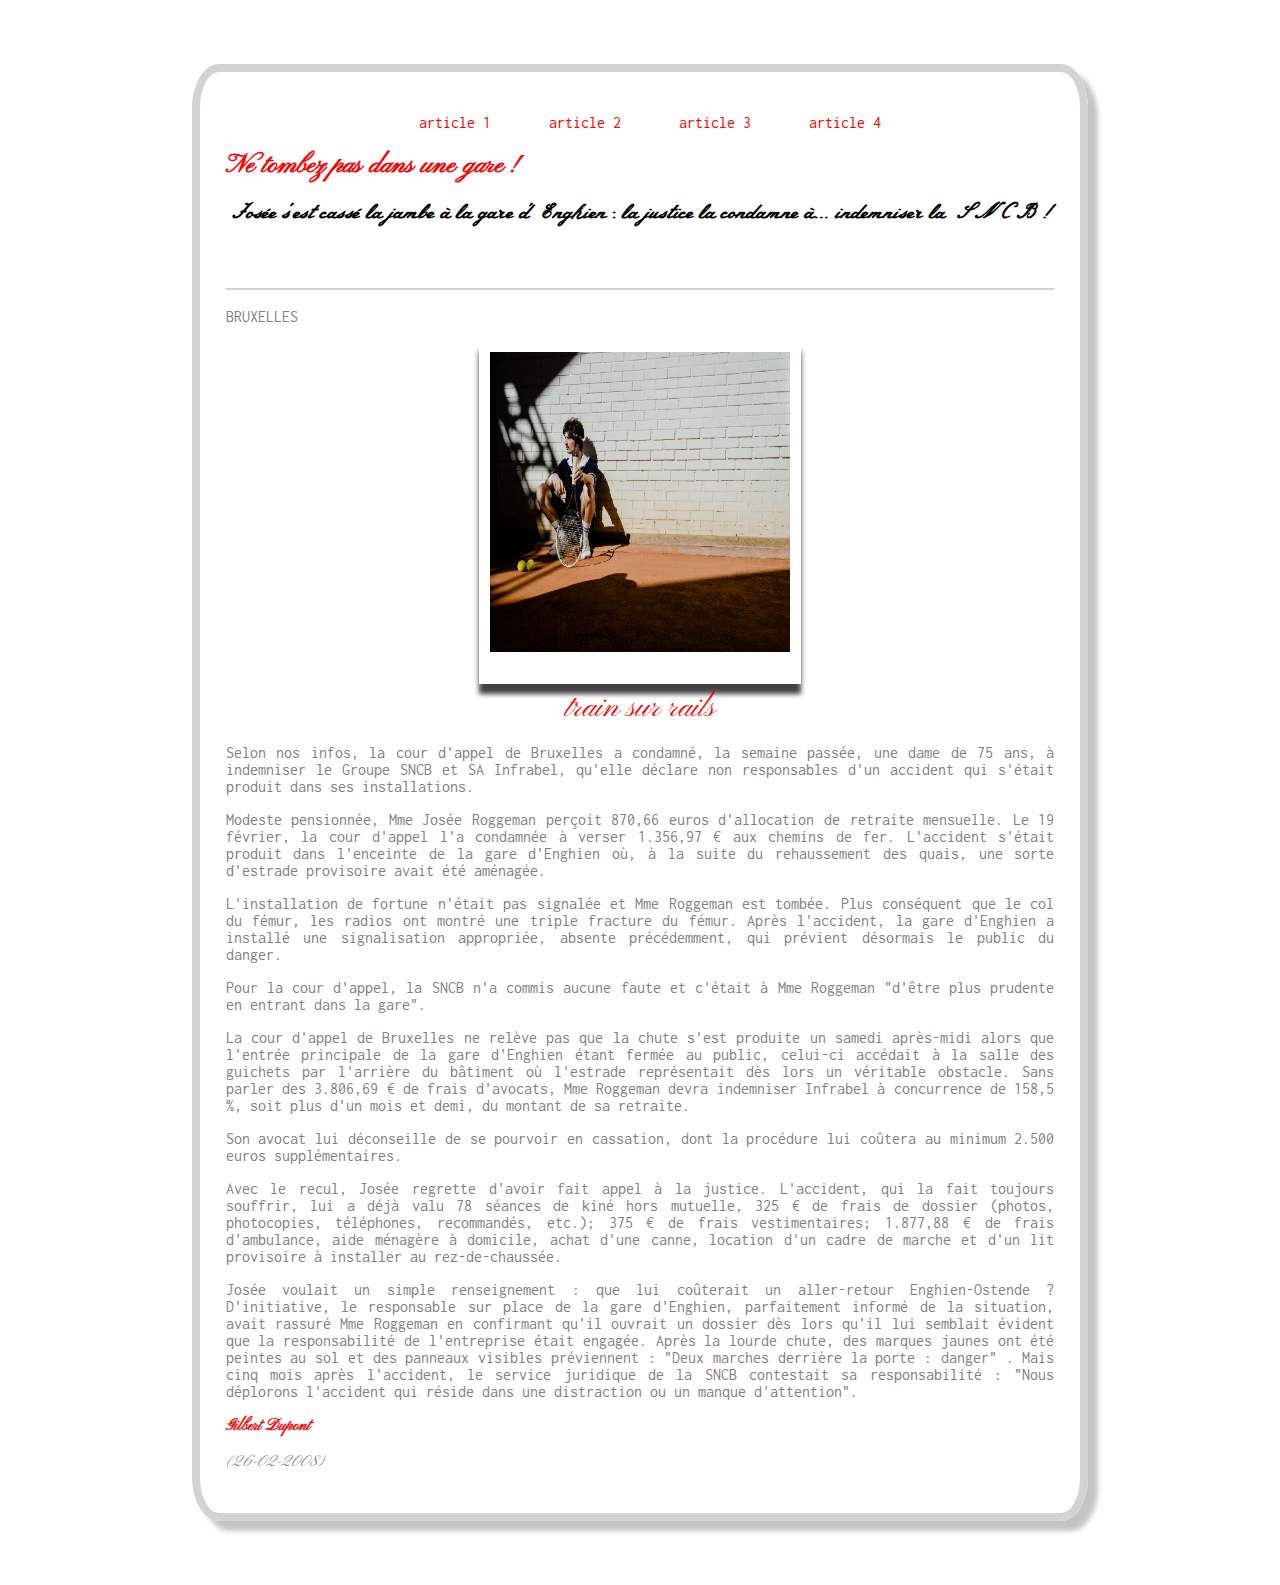
<file: index.html>
<!DOCTYPE html>
<html lang="fr">
<head>
    <link rel="stylesheet" type="text/css" href="articles.css">
    <meta charset="UTF-8">
    <meta name="viewport" content="width=device-width, initial-scale=1.0">
    <title>article 4</title>
</head>
<nav>
<ul>

    <li><a href="page01.html" title="article 1">article 1</a></li>
    <li><a href="page02.html" title="article 2">article 2</a></li>
    <li><a href="page03.html" title="article 3">article 3</a></li>
    <li><a href="index.html" title="article 4">article 4</a></li>
</ul>
</nav>
<body>
    <h1>Ne tombez pas dans une gare !</h1>
    <h2>Josée s'est cassé la jambe à la gare d'Enghien : la justice la condamne à... indemniser la SNCB !</h2>
        <p>
    BRUXELLES 
    </p>
    <figure>
        <img src="elements_de_travail/pexels-cottonbro-5730299.jpg" title="train sur rails" alt="train sur rails " width="300" height="300">
        <figcaption>train sur rails</figcaption>
    </figure>
    
    

    <p>
    Selon nos infos, la cour d'appel de Bruxelles a condamné, la semaine passée, une dame de 75 ans, à indemniser
    le Groupe SNCB et SA Infrabel, qu'elle déclare non responsables d'un accident qui s'était produit dans ses
    installations.
    </p>
    <p>
    Modeste pensionnée, Mme Josée Roggeman perçoit 870,66 euros d'allocation de retraite mensuelle. Le 19 février, la cour
    d'appel l'a condamnée à verser 1.356,97 € aux chemins de fer. L'accident s'était produit dans l'enceinte de la gare
    d'Enghien où, à la suite du rehaussement des quais, une sorte d'estrade provisoire avait été aménagée.
    </p>
    <p>
    L'installation de fortune n'était pas signalée et Mme Roggeman est tombée. Plus conséquent que le col du fémur, les
    radios ont montré une triple fracture du fémur. Après l'accident, la gare d'Enghien a installé une signalisation
    appropriée, absente précédemment, qui prévient désormais le public du danger.
    </p>
    <p>
    Pour la cour d'appel, la SNCB n'a commis aucune faute et c'était à Mme Roggeman "d'être plus prudente en entrant dans la
    gare".
    </p>
    <p>
    La cour d'appel de Bruxelles ne relève pas que la chute s'est produite un samedi après-midi alors que l'entrée
    principale de la gare d'Enghien étant fermée au public, celui-ci accédait à la salle des guichets par l'arrière du
    bâtiment où l'estrade représentait dès lors un véritable obstacle. Sans parler des 3.806,69 € de frais d'avocats, Mme
    Roggeman devra indemniser Infrabel à concurrence de 158,5 %, soit plus d'un mois et demi, du montant de sa retraite.
    </p>
    <p>
    Son avocat lui déconseille de se pourvoir en cassation, dont la procédure lui coûtera au minimum 2.500 euros
    supplémentaires.
    </p>
    <p>
    Avec le recul, Josée regrette d'avoir fait appel à la justice. L'accident, qui la fait toujours souffrir, lui a déjà
    valu 78 séances de kiné hors mutuelle, 325 € de frais de dossier (photos, photocopies, téléphones, recommandés, etc.);
    375 € de frais vestimentaires; 1.877,88 € de frais d'ambulance, aide ménagère à domicile, achat d'une canne, location
    d'un cadre de marche et d'un lit provisoire à installer au rez-de-chaussée.
    </p>
    <p>
    Josée voulait un simple renseignement : que lui coûterait un aller-retour Enghien-Ostende ? D'initiative, le responsable
    sur place de la gare d'Enghien, parfaitement informé de la situation, avait rassuré Mme Roggeman en confirmant qu'il
    ouvrait un dossier dès lors qu'il lui semblait évident que la responsabilité de l'entreprise était engagée. Après la
    lourde chute, des marques jaunes ont été peintes au sol et des panneaux visibles préviennent : "Deux marches derrière la
    porte : danger" . Mais cinq mois après l'accident, le service juridique de la SNCB contestait sa responsabilité : "Nous
    déplorons l'accident qui réside dans une distraction ou un manque d'attention".
    </p>
    <p>
   <strong>Gilbert Dupont</strong> 
    </p>
    <p>
    <em>
        <time pubdate="2008-02-26">(26-02-2008)</time>
    </em>
    </p>

    
</body>
</html>
</file>
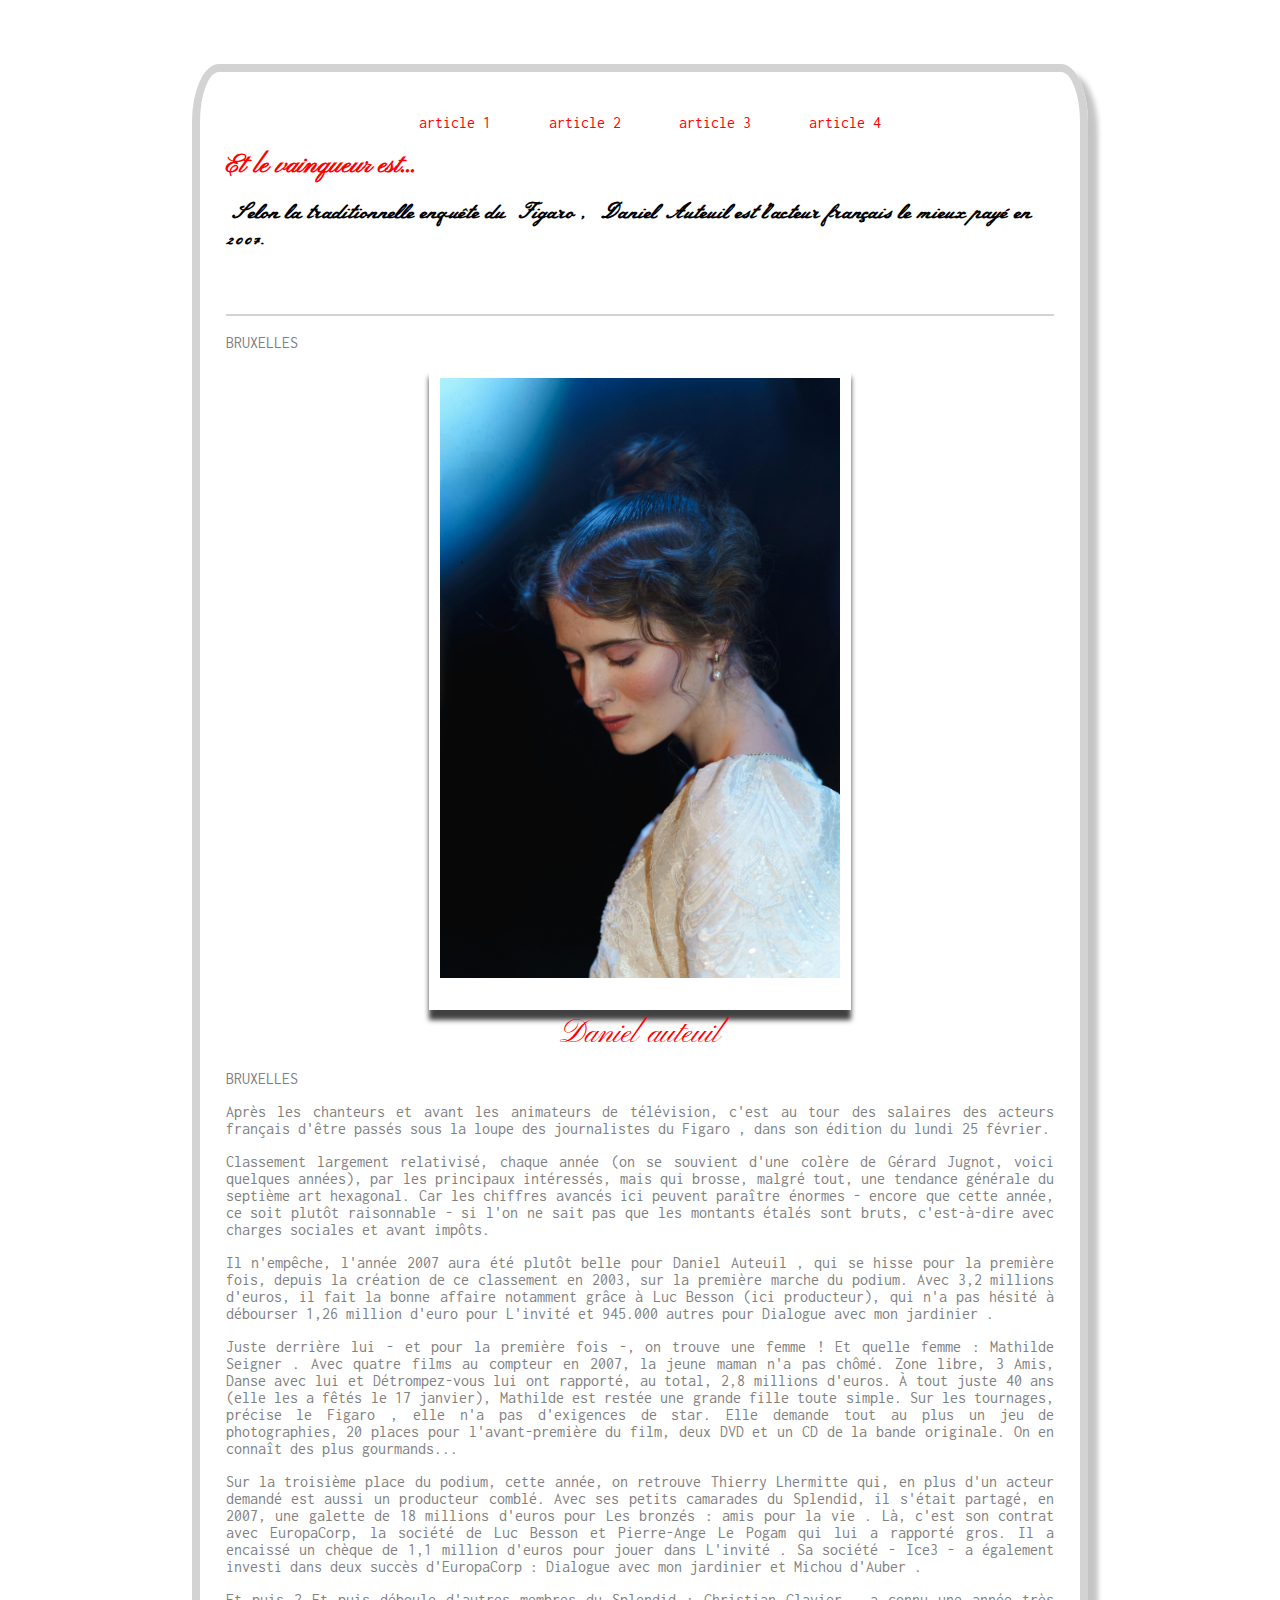
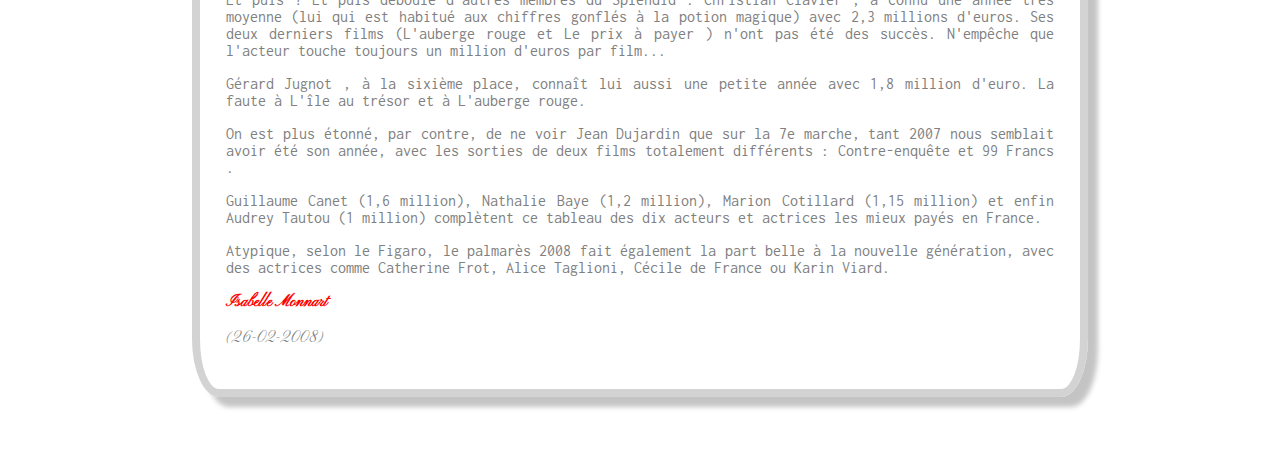
<file: page01.html>
<!DOCTYPE html>
<html lang="fr">

<head>
    <link rel="stylesheet" type="text/css" href="articles.css">
    <meta charset="UTF-8">
    <meta name="viewport" content="width=device-width, initial-scale=1.0">
    <title>article 1</title>
</head>
<nav>
<ul>

    <li><a href="page01.html" title="article 1">article 1</a></li>
    <li><a href="page02.html" title="article 2">article 2</a></li>
    <li><a href="page03.html" title="article 3">article 3</a></li>
    <li><a href="index.html" title="article 4">article 4</a></li>
</ul>
</nav>
<body>
    <h1>Et le vainqueur est...</h1>
    <h2>Selon la traditionnelle enquête du Figaro , Daniel Auteuil est l'acteur français le mieux payé en 2007.</h2>
    <p>
    BRUXELLES 
    </p>
    <figure>
        <img src="elements_de_travail/pexels-cottonbro-6899782.jpg" title="Daniel auteuil" alt="Photo de daniel auteuil " width="400" height="600">
        <figcaption>Daniel auteuil</figcaption>
    </figure>
    
    
    
    <p>
    BRUXELLES 
    </p>
    <p>
    Après les chanteurs et avant les animateurs de télévision, c'est au tour des salaires des acteurs français
    d'être passés sous la loupe des journalistes du Figaro , dans son édition du lundi 25 février.
    </p>
    <p>
    Classement largement relativisé, chaque année (on se souvient d'une colère de Gérard Jugnot, voici quelques années), par
    les principaux intéressés, mais qui brosse, malgré tout, une tendance générale du septième art hexagonal. Car les
    chiffres avancés ici peuvent paraître énormes - encore que cette année, ce soit plutôt raisonnable - si l'on ne sait pas
    que les montants étalés sont bruts, c'est-à-dire avec charges sociales et avant impôts.
    </p>
    <p>
    Il n'empêche, l'année 2007 aura été plutôt belle pour Daniel Auteuil , qui se hisse pour la première fois, depuis la
    création de ce classement en 2003, sur la première marche du podium. Avec 3,2 millions d'euros, il fait la bonne affaire
    notamment grâce à Luc Besson (ici producteur), qui n'a pas hésité à débourser 1,26 million d'euro pour L'invité et
    945.000 autres pour Dialogue avec mon jardinier .
    </p>
    <p>
    Juste derrière lui - et pour la première fois -, on trouve une femme ! Et quelle femme : Mathilde Seigner . Avec quatre
    films au compteur en 2007, la jeune maman n'a pas chômé. Zone libre, 3 Amis, Danse avec lui et Détrompez-vous lui ont
    rapporté, au total, 2,8 millions d'euros. À tout juste 40 ans (elle les a fêtés le 17 janvier), Mathilde est restée une
    grande fille toute simple. Sur les tournages, précise le Figaro , elle n'a pas d'exigences de star. Elle demande tout au
    plus un jeu de photographies, 20 places pour l'avant-première du film, deux DVD et un CD de la bande originale. On en
    connaît des plus gourmands...
    </p>
    <p>
    Sur la troisième place du podium, cette année, on retrouve Thierry Lhermitte qui, en plus d'un acteur demandé est aussi
    un producteur comblé. Avec ses petits camarades du Splendid, il s'était partagé, en 2007, une galette de 18 millions
    d'euros pour Les bronzés : amis pour la vie . Là, c'est son contrat avec EuropaCorp, la société de Luc Besson et
    Pierre-Ange Le Pogam qui lui a rapporté gros. Il a encaissé un chèque de 1,1 million d'euros pour jouer dans L'invité .
    Sa société - Ice3 - a également investi dans deux succès d'EuropaCorp : Dialogue avec mon jardinier et Michou d'Auber .
    </p>
    <p>
    Et puis ? Et puis déboule d'autres membres du Splendid : Christian Clavier , a connu une année très moyenne (lui qui est
    habitué aux chiffres gonflés à la potion magique) avec 2,3 millions d'euros. Ses deux derniers films (L'auberge rouge et
    Le prix à payer ) n'ont pas été des succès. N'empêche que l'acteur touche toujours un million d'euros par film...
    </p>
    <p>
    Gérard Jugnot , à la sixième place, connaît lui aussi une petite année avec 1,8 million d'euro. La faute à L'île au
    trésor et à L'auberge rouge.
    </p>
    <p>
    On est plus étonné, par contre, de ne voir Jean Dujardin que sur la 7e marche, tant 2007 nous semblait avoir été son
    année, avec les sorties de deux films totalement différents : Contre-enquête et 99 Francs .
    </p>
    <p>
    Guillaume Canet (1,6 million), Nathalie Baye (1,2 million), Marion Cotillard (1,15 million) et enfin Audrey Tautou (1
    million) complètent ce tableau des dix acteurs et actrices les mieux payés en France.
    </p>
    <p>
    Atypique, selon le Figaro, le palmarès 2008 fait également la part belle à la nouvelle génération, avec des actrices
    comme Catherine Frot, Alice Taglioni, Cécile de France ou Karin Viard.
    </p>
    
    <p>
    <strong>Isabelle Monnart</strong>
    </p>
    <p>
        <time pubdate="2008-02-26">(26-02-2008)</time>
    </p>




</body>

</html>
</file>
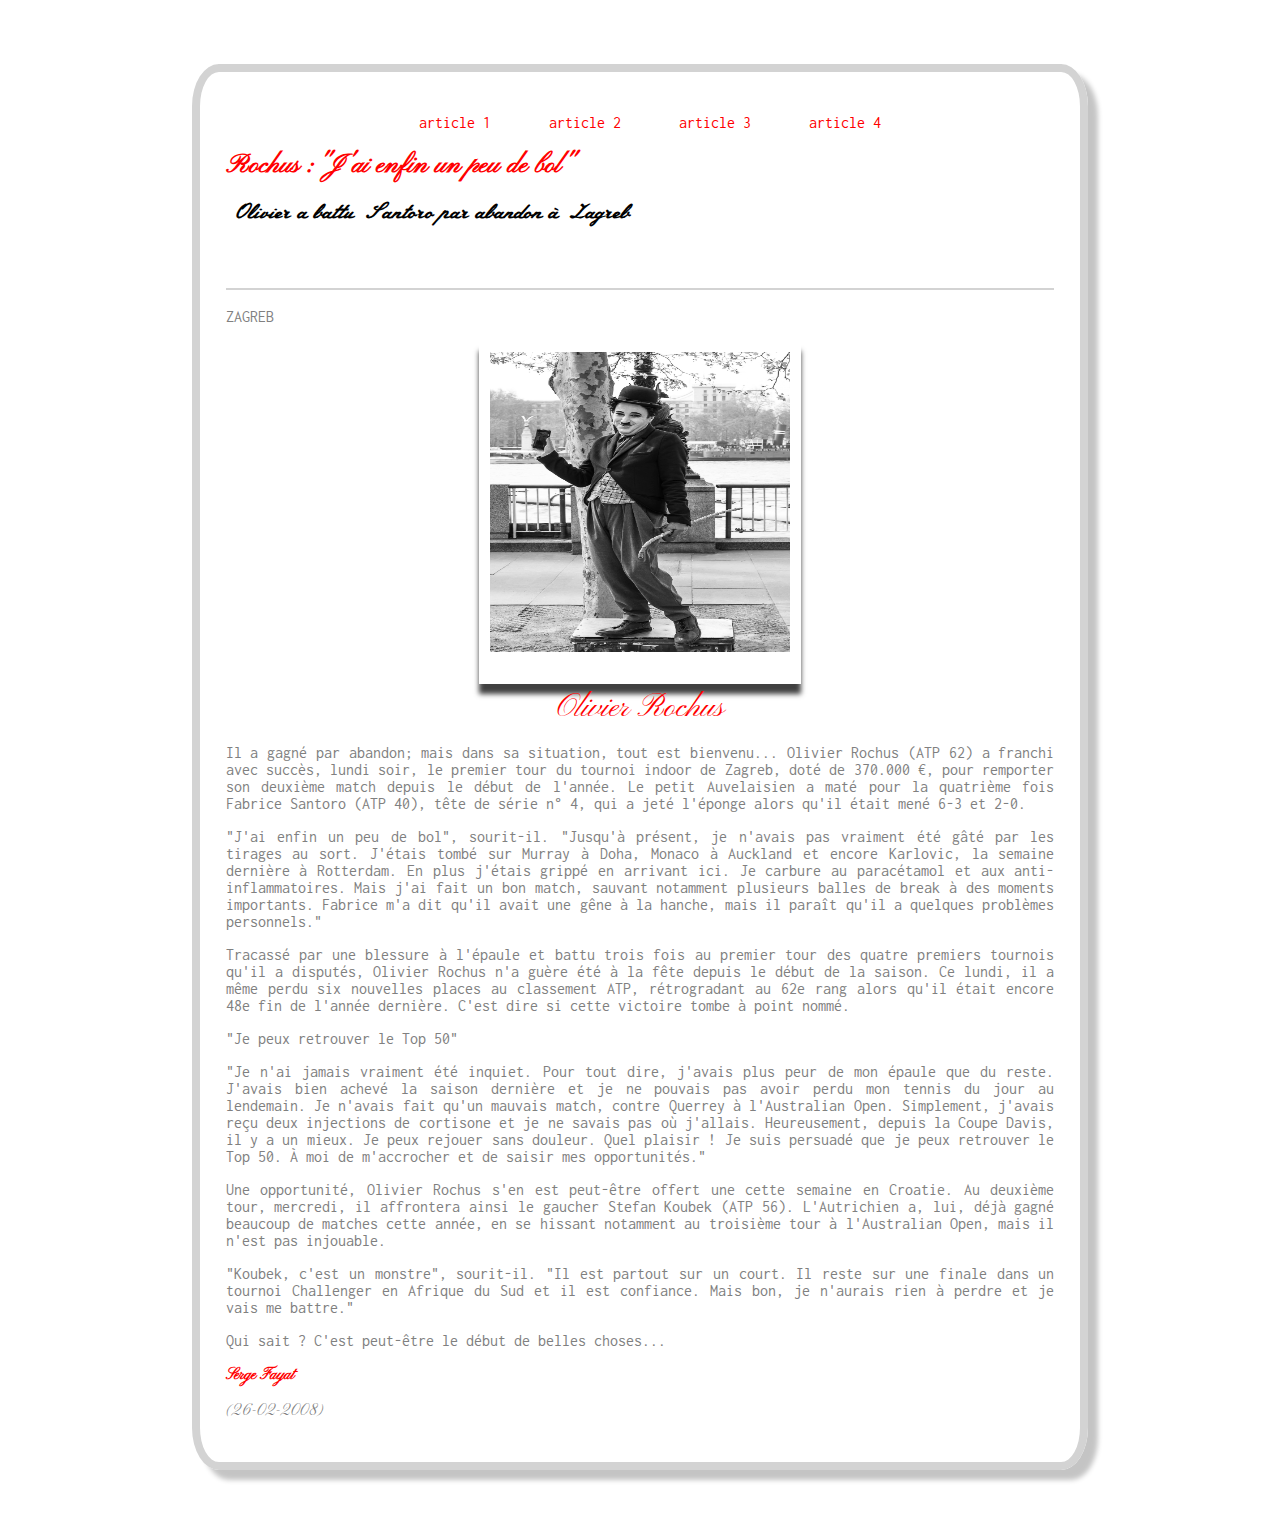
<file: page02.html>
<!DOCTYPE html>
<html lang="en">
<head>
    <link rel="stylesheet" type="text/css" href="articles.css">
    <meta charset="UTF-8">
    <meta name="viewport" content="width=device-width, initial-scale=1.0">
    <title>article 2</title>
</head>
<nav>
<ul>

    <li><a href="page01.html" title="article 1">article 1</a></li>
    <li><a href="page02.html" title="article 2">article 2</a></li>
    <li><a href="page03.html" title="article 3">article 3</a></li>
    <li><a href="index.html" title="article 4">article 4</a></li>
</ul>
</nav>
<body>
    <h1>Rochus : "J'ai enfin un peu de bol"</h1>
    
   <h2> Olivier a battu Santoro par abandon à Zagreb</h2>

    <p>
    ZAGREB
    </p>
        <figure>
        <img src="elements_de_travail/pexels-james-frid-81279-2227958.jpg" title="Olivier Rochus" alt="Photo de Olivier Rochus " width="300" height="300">
        <figcaption>Olivier Rochus</figcaption>
    </figure>
    <p>
    Il a gagné par abandon; mais dans sa situation, tout est bienvenu... Olivier Rochus (ATP 62) a franchi avec
    succès, lundi soir, le premier tour du tournoi indoor de Zagreb, doté de 370.000 €, pour remporter son deuxième match
    depuis le début de l'année. Le petit Auvelaisien a maté pour la quatrième fois Fabrice Santoro (ATP 40), tête de série
    n° 4, qui a jeté l'éponge alors qu'il était mené 6-3 et 2-0.
    </p>
    <p>
    "J'ai enfin un peu de bol", sourit-il. "Jusqu'à présent, je n'avais pas vraiment été gâté par les tirages au sort.
    J'étais tombé sur Murray à Doha, Monaco à Auckland et encore Karlovic, la semaine dernière à Rotterdam. En plus j'étais
    grippé en arrivant ici. Je carbure au paracétamol et aux anti-inflammatoires. Mais j'ai fait un bon match, sauvant
    notamment plusieurs balles de break à des moments importants. Fabrice m'a dit qu'il avait une gêne à la hanche, mais il
    paraît qu'il a quelques problèmes personnels."
    </p>

    <p>
    Tracassé par une blessure à l'épaule et battu trois fois au premier tour des quatre premiers tournois qu'il a disputés,
    Olivier Rochus n'a guère été à la fête depuis le début de la saison. Ce lundi, il a même perdu six nouvelles places au
    classement ATP, rétrogradant au 62e rang alors qu'il était encore 48e fin de l'année dernière. C'est dire si cette
    victoire tombe à point nommé.
    </p>
    <p>
    "Je peux retrouver le Top 50"</p>
    <p>
    "Je n'ai jamais vraiment été inquiet. Pour tout dire, j'avais plus peur de mon épaule que du reste. J'avais bien achevé
    la saison dernière et je ne pouvais pas avoir perdu mon tennis du jour au lendemain. Je n'avais fait qu'un mauvais
    match, contre Querrey à l'Australian Open. Simplement, j'avais reçu deux injections de cortisone et je ne savais pas où
    j'allais. Heureusement, depuis la Coupe Davis, il y a un mieux. Je peux rejouer sans douleur. Quel plaisir ! Je suis
    persuadé que je peux retrouver le Top 50. À moi de m'accrocher et de saisir mes opportunités."
    </p>
    <p>
    Une opportunité, Olivier Rochus s'en est peut-être offert une cette semaine en Croatie. Au deuxième tour, mercredi, il
    affrontera ainsi le gaucher Stefan Koubek (ATP 56). L'Autrichien a, lui, déjà gagné beaucoup de matches cette année, en
    se hissant notamment au troisième tour à l'Australian Open, mais il n'est pas injouable.
    </p>
    <p>
    "Koubek, c'est un monstre", sourit-il. "Il est partout sur un court. Il reste sur une finale dans un tournoi Challenger
    en Afrique du Sud et il est confiance. Mais bon, je n'aurais rien à perdre et je vais me battre."
    </p>
    <p>
    Qui sait ? C'est peut-être le début de belles choses...
    </p>
    <p>
    <strong>Serge Fayat</strong>
    </p>
    
    <p>
        <time pubdate="2008-02-26">(26-02-2008)</time>
    </p>
    
    
    
    
    
    

    
</body>
</html>
</file>
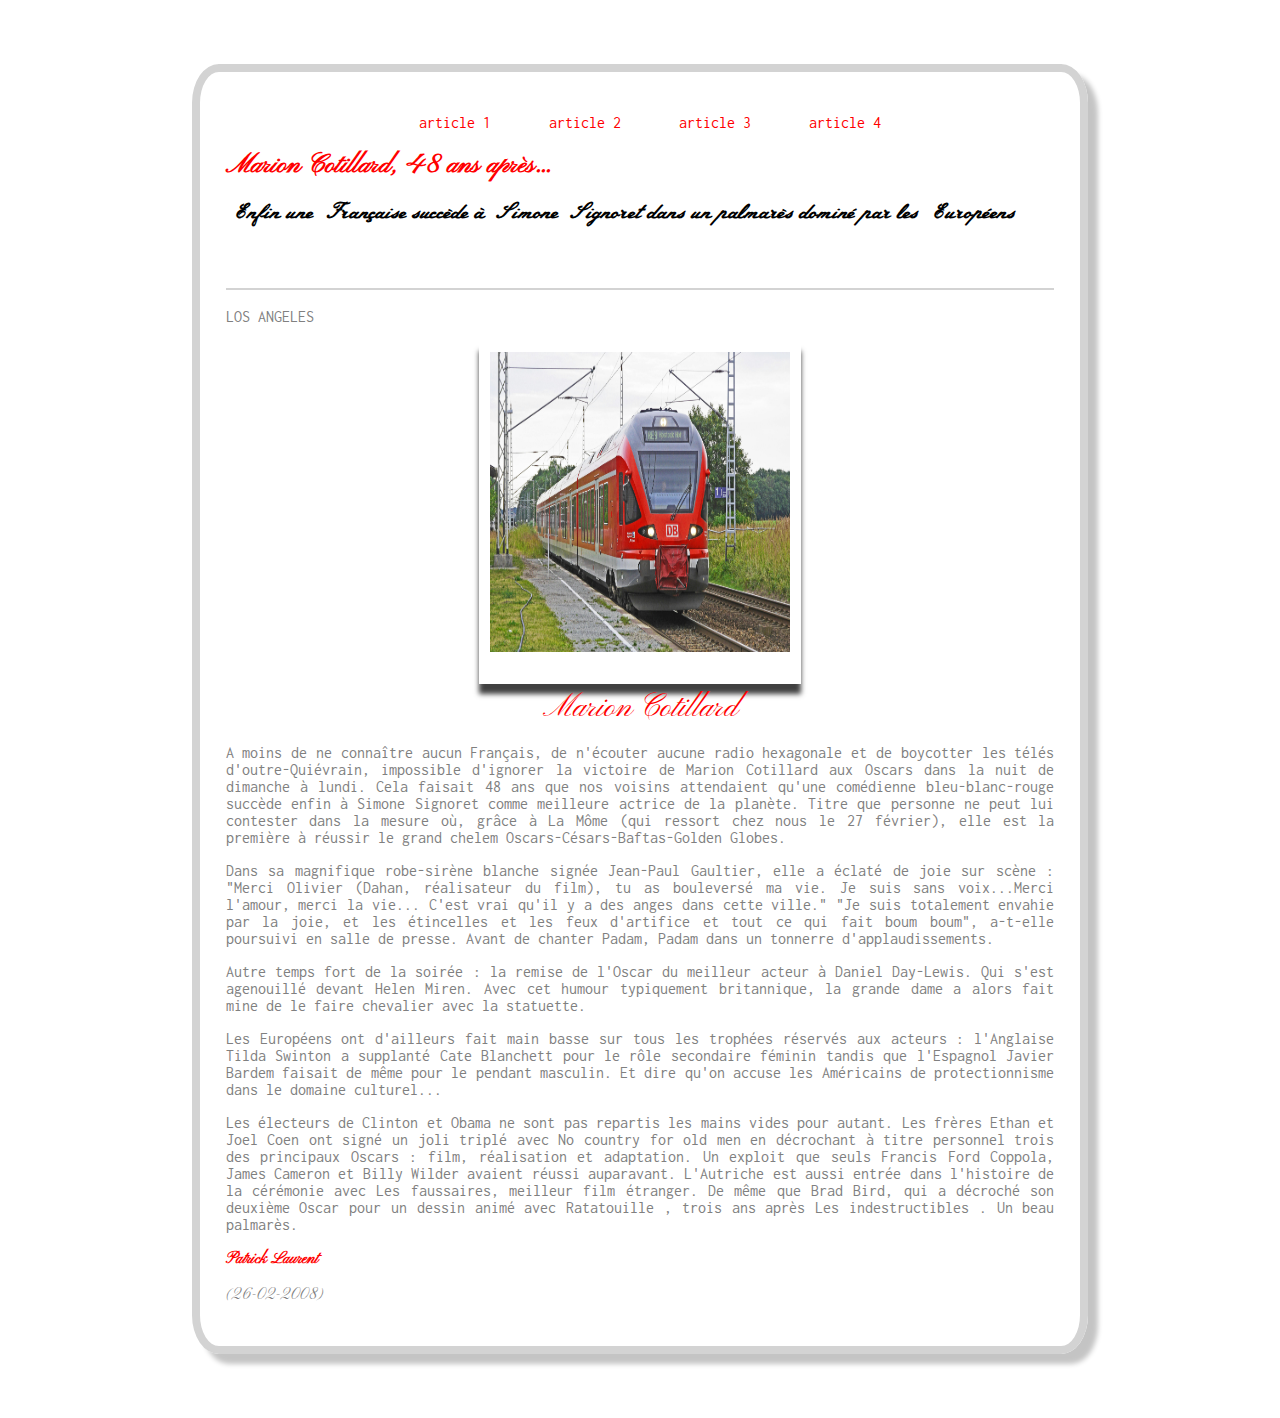
<file: page03.html>
<!DOCTYPE html>
<html lang="en">
<head>
    <link rel="stylesheet" type="text/css" href="articles.css">
    <meta charset="UTF-8">
    <meta name="viewport" content="width=device-width, initial-scale=1.0">
    <title>article 3</title>
</head>
<nav>
<ul>

    <li><a href="page01.html" title="article 1">article 1</a></li>
    <li><a href="page02.html" title="article 2">article 2</a></li>
    <li><a href="page03.html" title="article 3">article 3</a></li>
    <li><a href="index.html" title="article 4">article 4</a></li>
</ul>
</nav>
<body>
    <h1>Marion Cotillard, 48 ans après...</h1>
    <h2>Enfin une Française succède à Simone Signoret dans un palmarès dominé par les Européens</h2>
     <p>
    LOS ANGELES
    </p>

        <figure>
        <img src="elements_de_travail/pexels-pixabay-159148.jpg" title="Marion Cotillard" alt="Photo de Marion Cotillard " width="300" height="300">
        <figcaption>Marion Cotillard</figcaption>
    </figure>
   
    <p>
     A moins de ne connaître aucun Français, de n'écouter aucune radio hexagonale et de boycotter les télés
    d'outre-Quiévrain, impossible d'ignorer la victoire de Marion Cotillard aux Oscars dans la nuit de dimanche à lundi.
    Cela faisait 48 ans que nos voisins attendaient qu'une comédienne bleu-blanc-rouge succède enfin à Simone Signoret comme
    meilleure actrice de la planète. Titre que personne ne peut lui contester dans la mesure où, grâce à La Môme (qui
    ressort chez nous le 27 février), elle est la première à réussir le grand chelem Oscars-Césars-Baftas-Golden Globes.
    </p>
    <p>
    Dans sa magnifique robe-sirène blanche signée Jean-Paul Gaultier, elle a éclaté de joie sur scène : "Merci Olivier
    (Dahan, réalisateur du film), tu as bouleversé ma vie. Je suis sans voix...Merci l'amour, merci la vie... C'est vrai
    qu'il y a des anges dans cette ville." "Je suis totalement envahie par la joie, et les étincelles et les feux d'artifice
    et tout ce qui fait boum boum", a-t-elle poursuivi en salle de presse. Avant de chanter Padam, Padam dans un tonnerre
    d'applaudissements.
    </p>
    <p>
    Autre temps fort de la soirée : la remise de l'Oscar du meilleur acteur à Daniel Day-Lewis. Qui s'est agenouillé devant
    Helen Miren. Avec cet humour typiquement britannique, la grande dame a alors fait mine de le faire chevalier avec la
    statuette.
    </p>
    <p>
    Les Européens ont d'ailleurs fait main basse sur tous les trophées réservés aux acteurs : l'Anglaise Tilda Swinton a
    supplanté Cate Blanchett pour le rôle secondaire féminin tandis que l'Espagnol Javier Bardem faisait de même pour le
    pendant masculin. Et dire qu'on accuse les Américains de protectionnisme dans le domaine culturel...
    </p>
    <p>
    Les électeurs de Clinton et Obama ne sont pas repartis les mains vides pour autant. Les frères Ethan et Joel Coen ont
    signé un joli triplé avec No country for old men en décrochant à titre personnel trois des principaux Oscars : film,
    réalisation et adaptation. Un exploit que seuls Francis Ford Coppola, James Cameron et Billy Wilder avaient réussi
    auparavant. L'Autriche est aussi entrée dans l'histoire de la cérémonie avec Les faussaires, meilleur film étranger. De
    même que Brad Bird, qui a décroché son deuxième Oscar pour un dessin animé avec Ratatouille , trois ans après Les
    indestructibles . Un beau palmarès.
    </p>
    <p>
    <strong>Patrick Laurent</strong>
    </p>
    
    <p>
        <time pubdate="2008-02-26">(26-02-2008)</time>
    </p>

    
</body>
</html>
</file>
<file: articles.css>
@import url("https://fonts.googleapis.com/css2?family=Inconsolata:wght@200..900&family=Meie+Script&family=Pinyon+Script&display=swap");
h1 {
   color: red;
   font-family: "Pinyon Script", cursive;
   font-size: 1.7em;
   text-align: left;
}
h2 {
   color: black;
   font-family: "Meie Script", cursive;
   font-size: 1.3em;
   text-align: left;
   border-bottom: 0.1em solid lightgrey;
   padding-bottom: 3em;
}
body {
   text-align: center;
   margin-top: 5%;
   margin-bottom: 5%;
   margin-left: 15%;
   margin-right: 15%;
   border: 0.5em solid lightgrey;
   padding: 2%;
   box-shadow: 10px 10px 5px 0px rgba(0, 0, 0, 0.23);
   border-radius: 3%;
}
p {
   color: grey;
   text-align: justify;
   font-family: "Inconsolata", monospace;
}
img {
   padding: 0.7em 0.7em 2em 0.7em;
   box-shadow: 0px 10px 5px 0px rgba(0, 0, 0, 0.75);
   background-color: white;
}
figcaption {
   color: red;
   text-align: center;
   font-family: "Pinyon Script", cursive;
   font-size: 2em;
}

strong {
   font-family: "Pinyon Script", cursive;
   color: red;
}
time {
   font-family: "Pinyon Script", cursive;
}
nav ul {
   list-style-type: none;
   color: red;
   font-family: "Inconsolata", monospace;
}
nav li {
    display: inline-block;
    margin-right: 20px; 
    
}
nav a {
    text-decoration: none; /* Enlève le soulignement */
    color: red;
    padding: 10px 15px;
    background-color: white;
    border-radius: 5px;
    text-align: left;
}
nav a:hover {
    background-color: white; /* Changement au survol */
}
</file>
